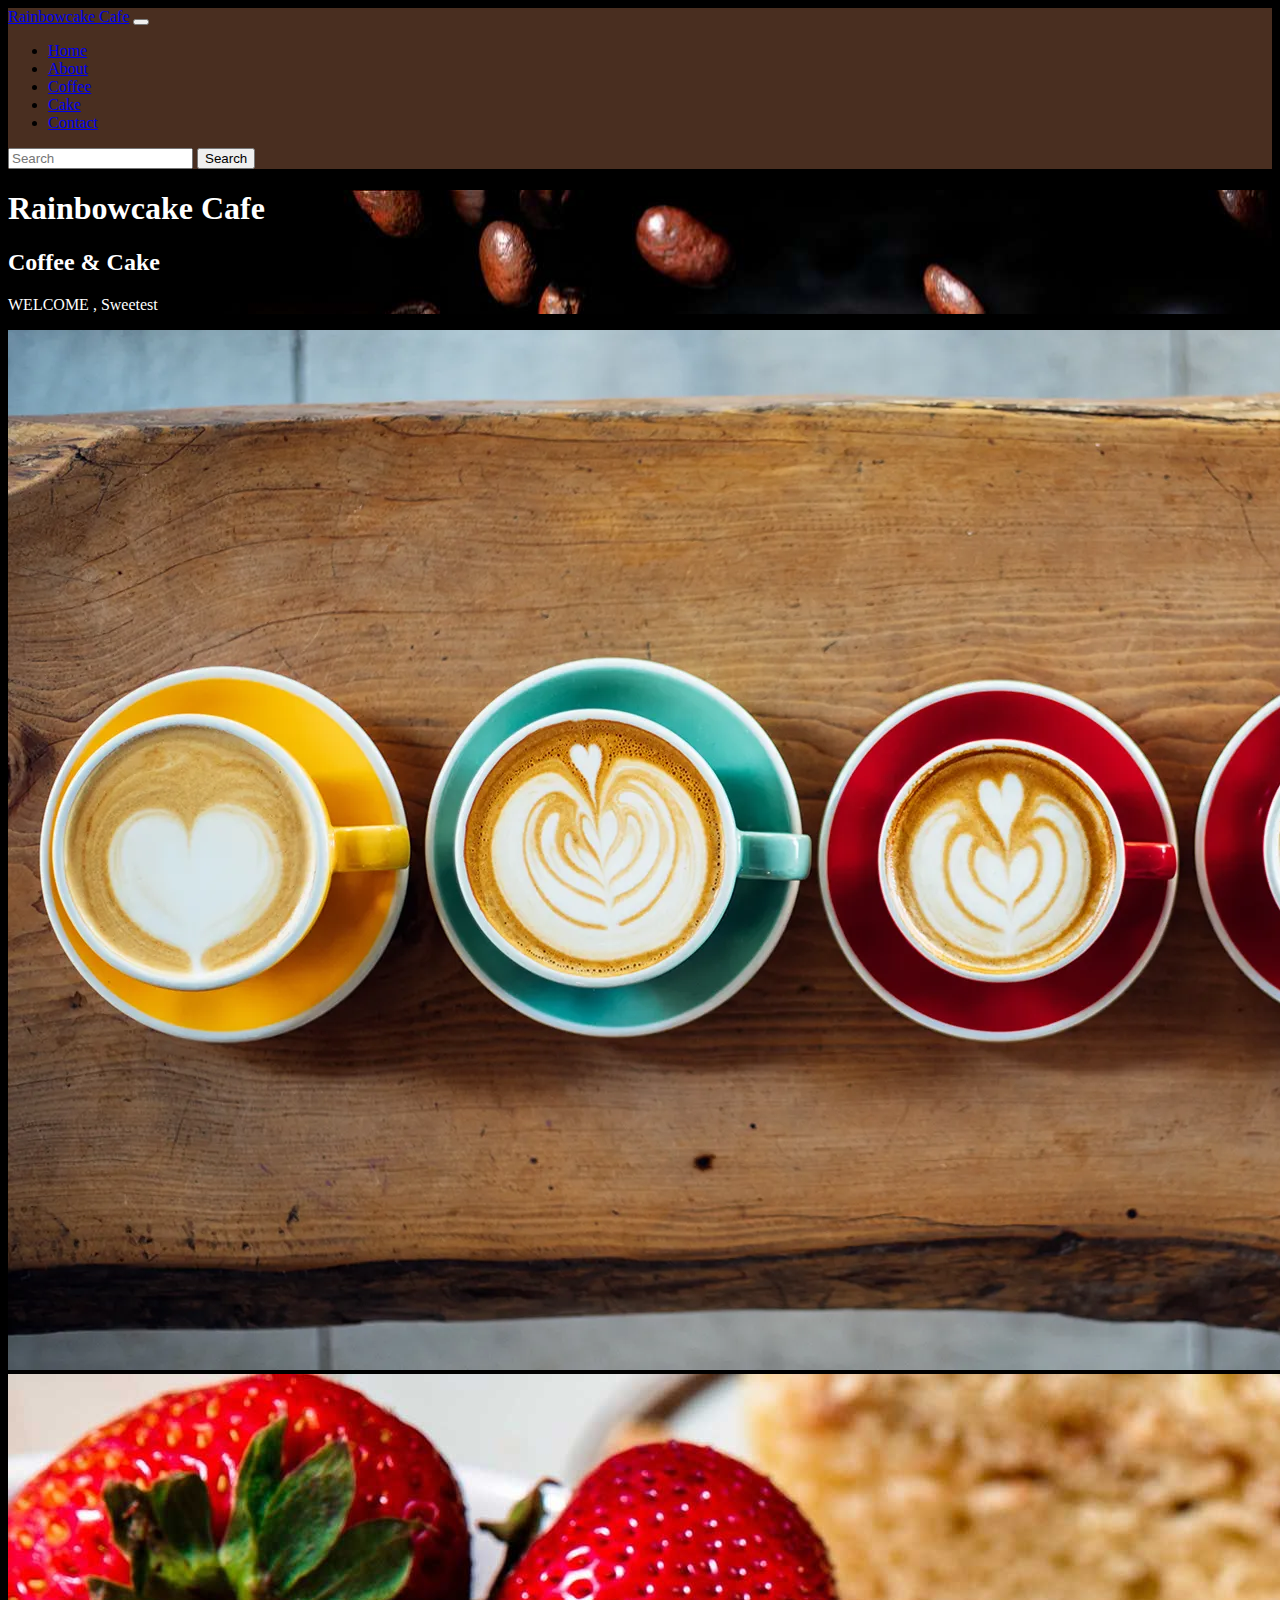
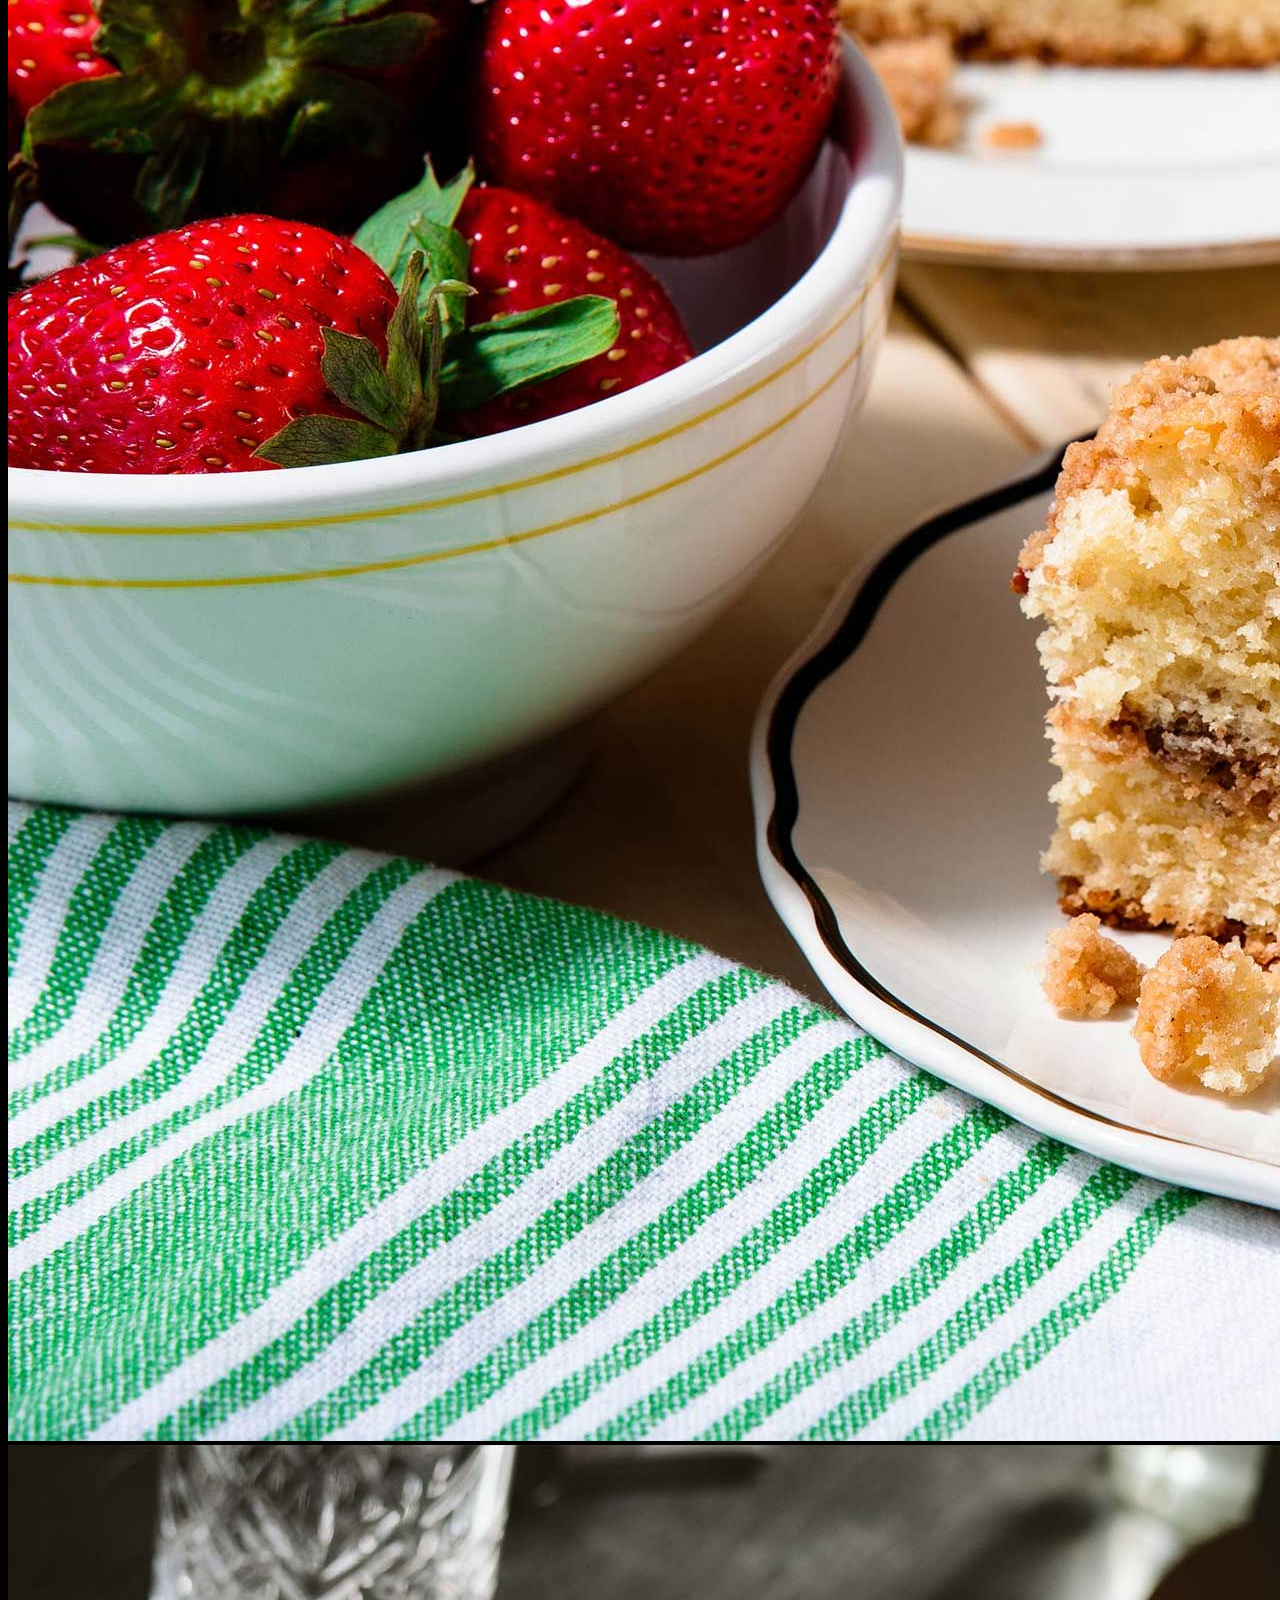
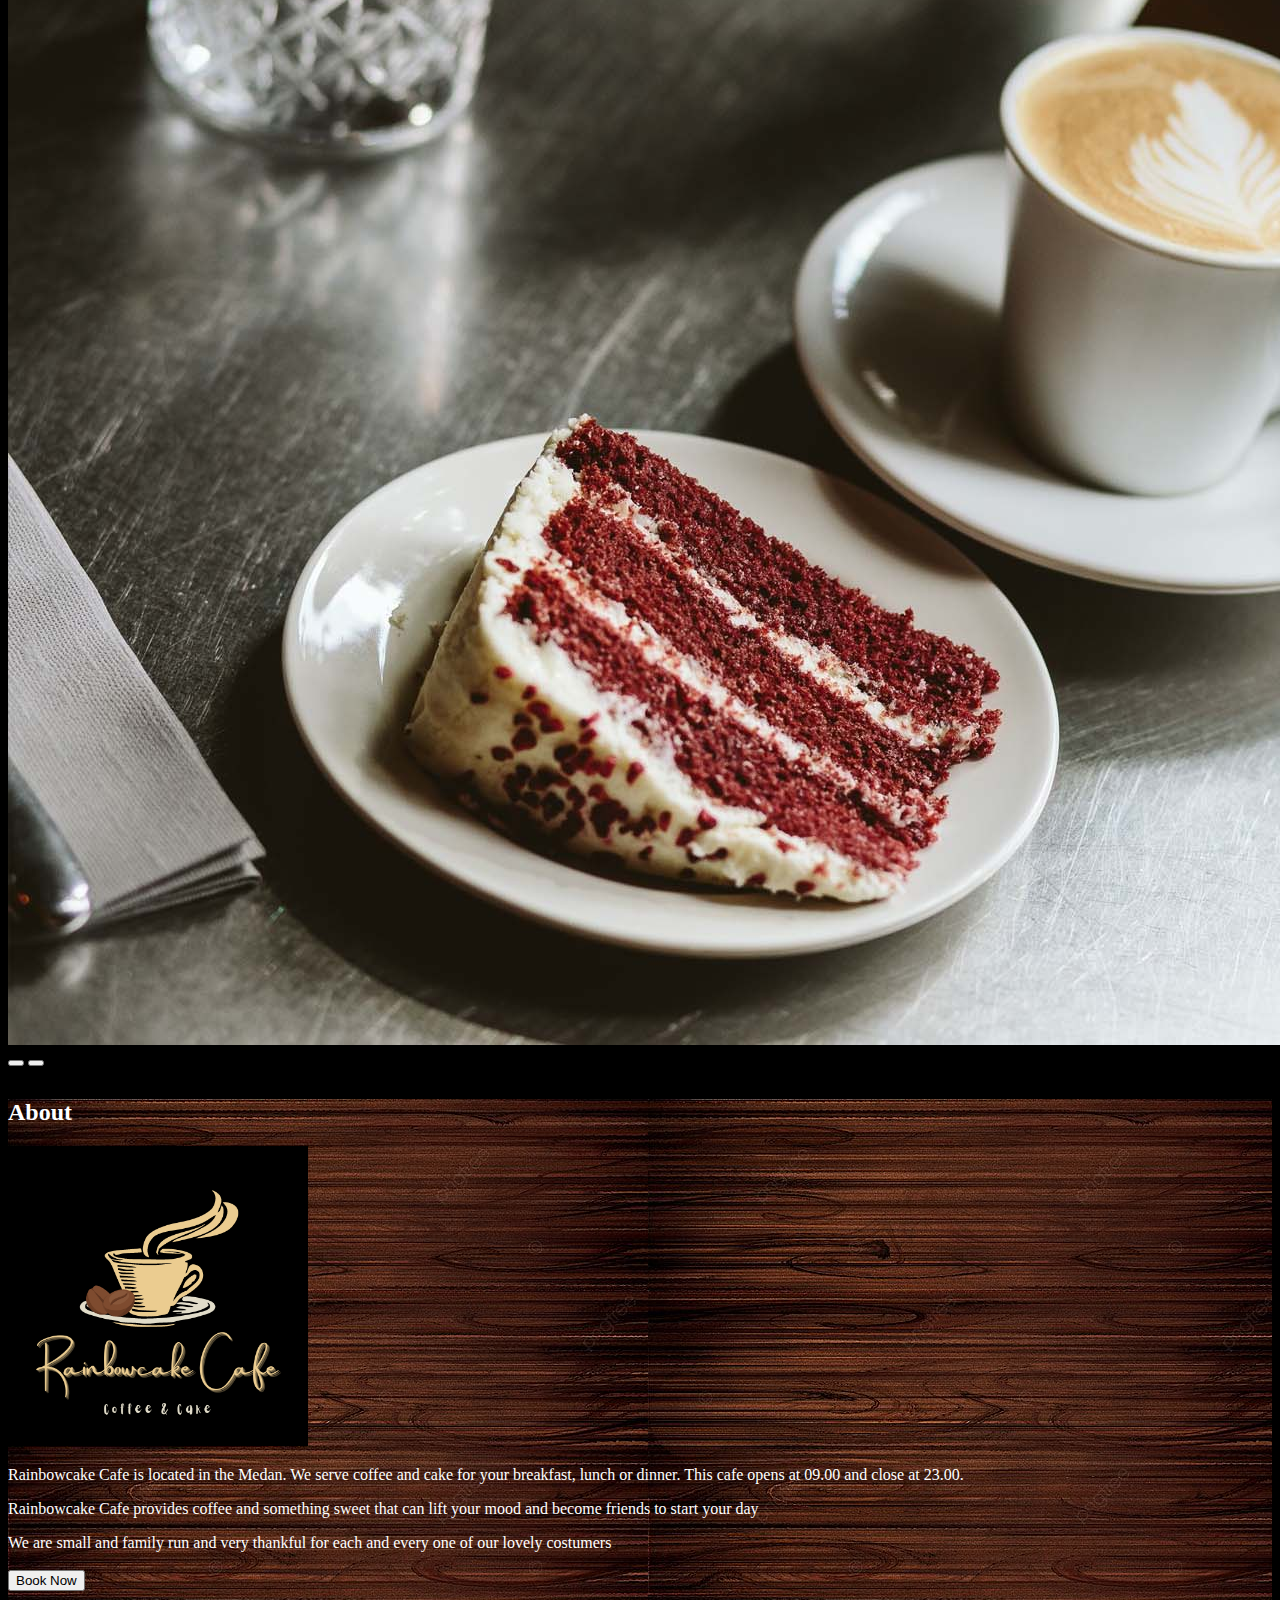
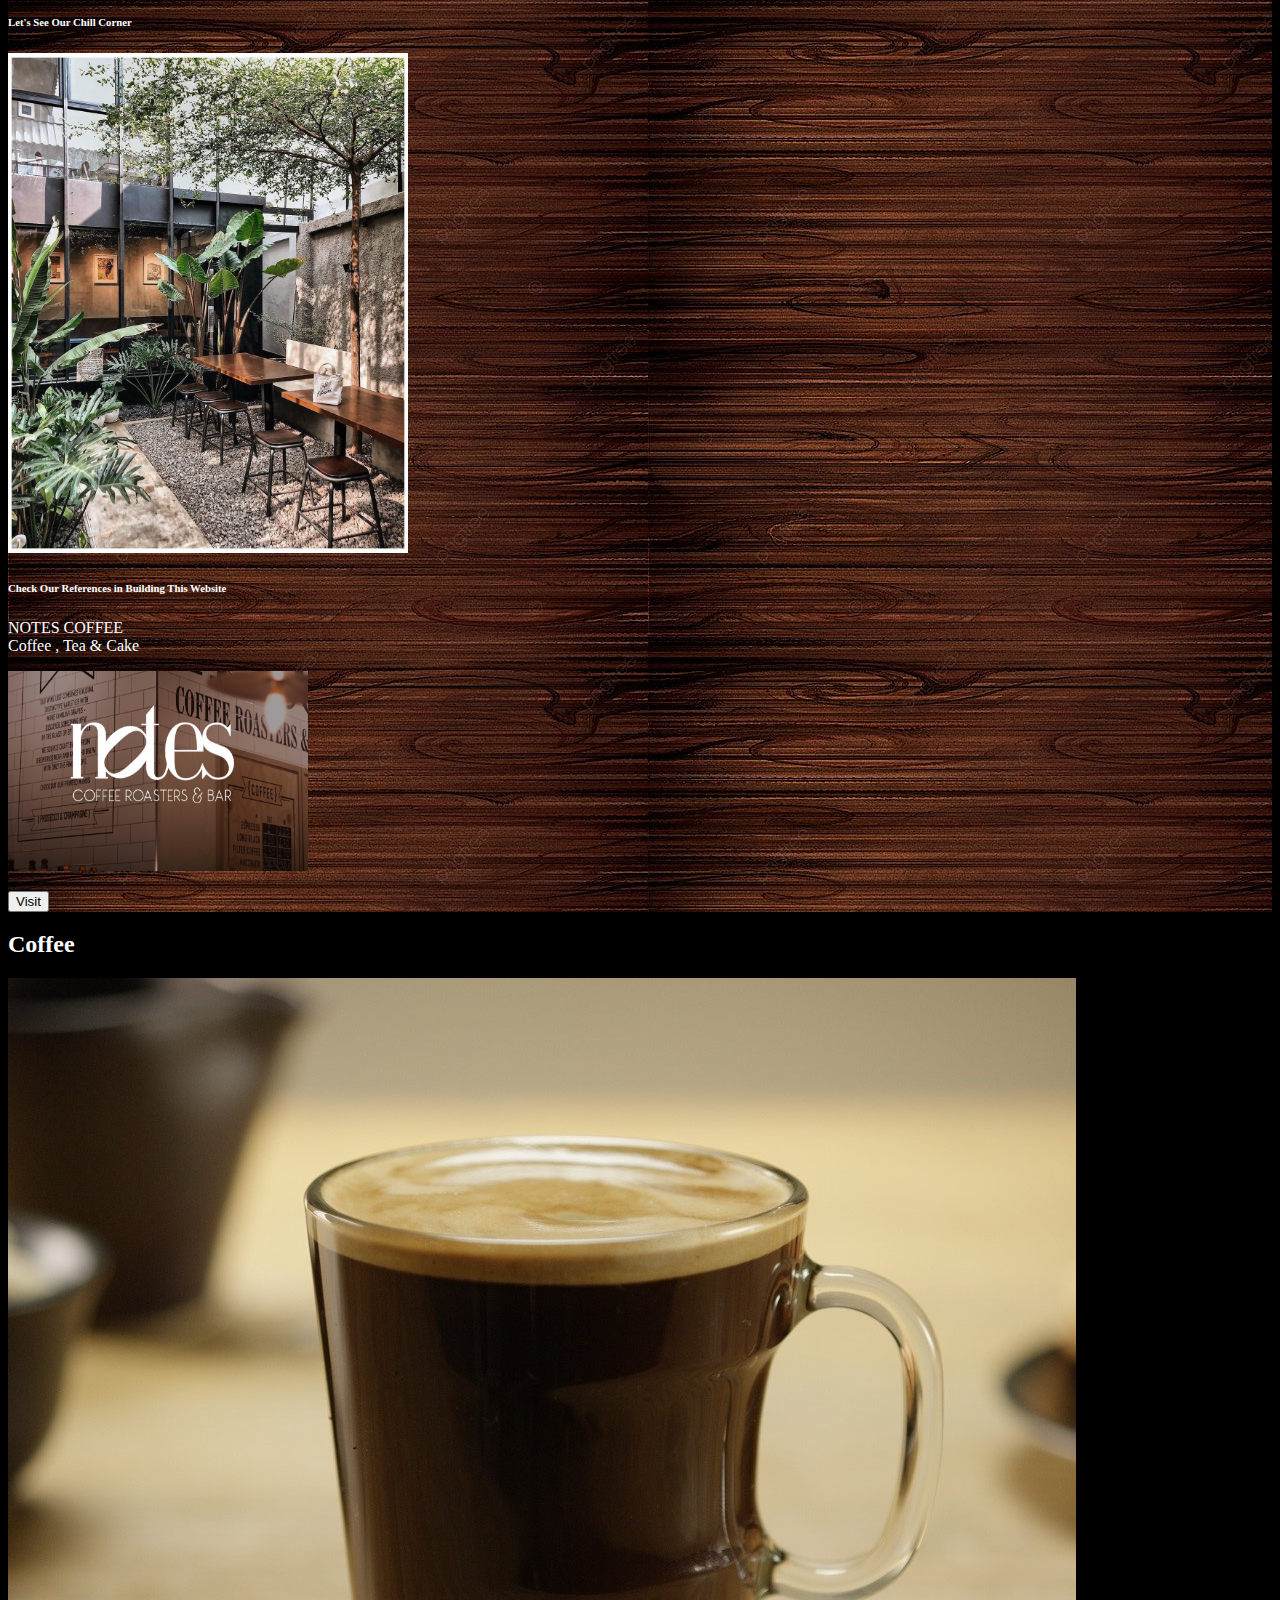
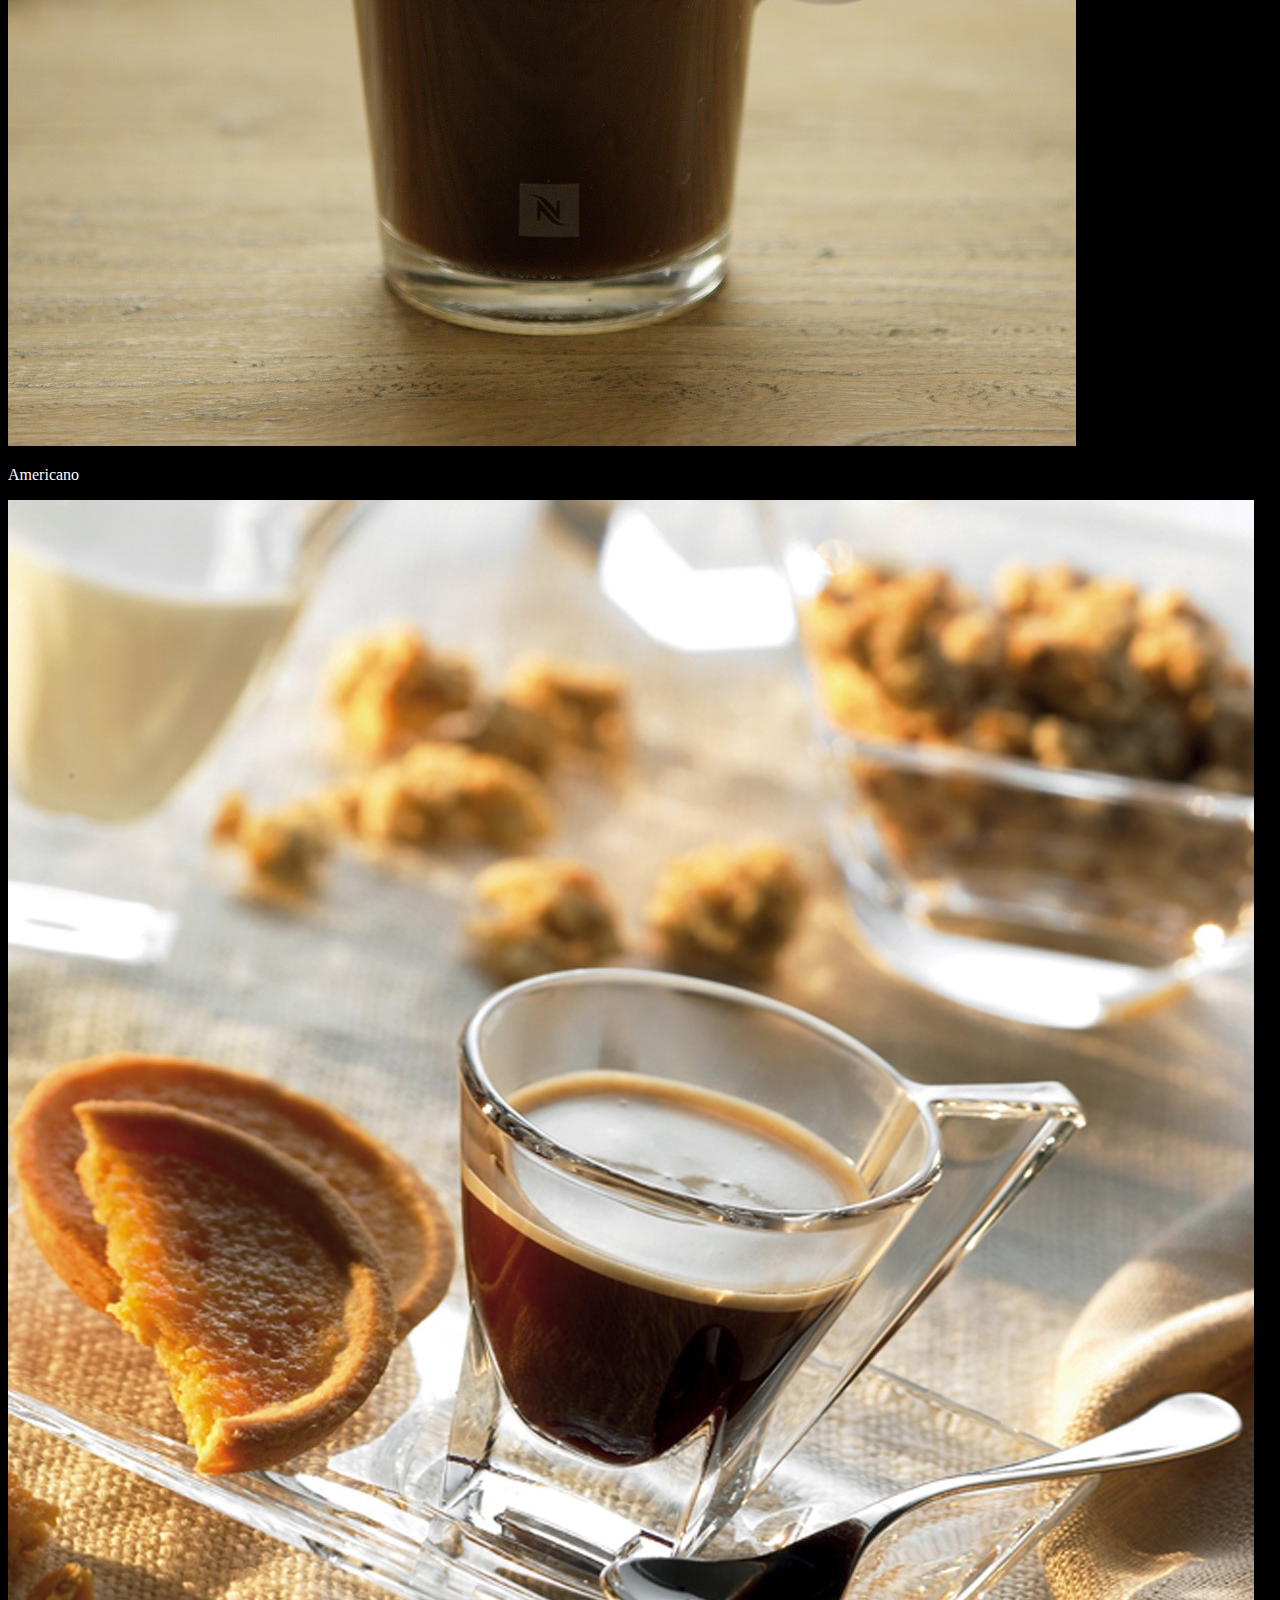
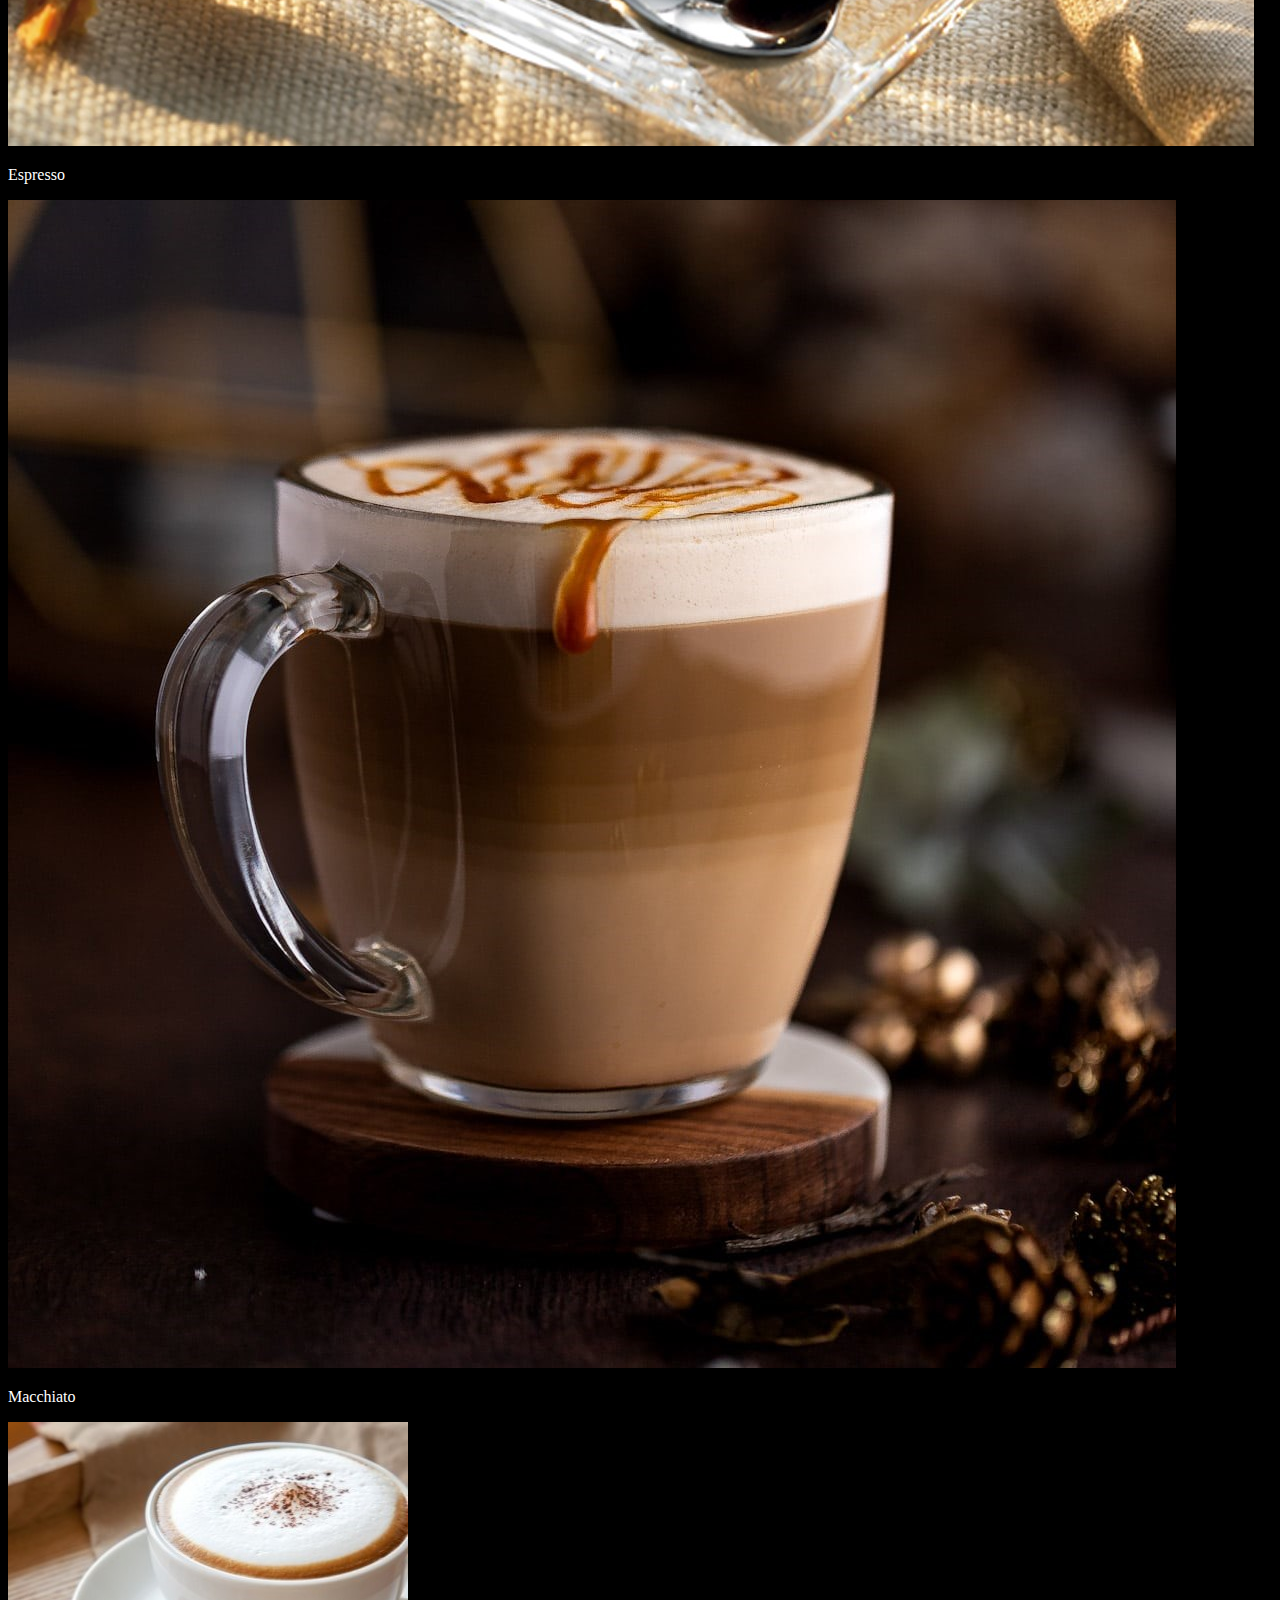
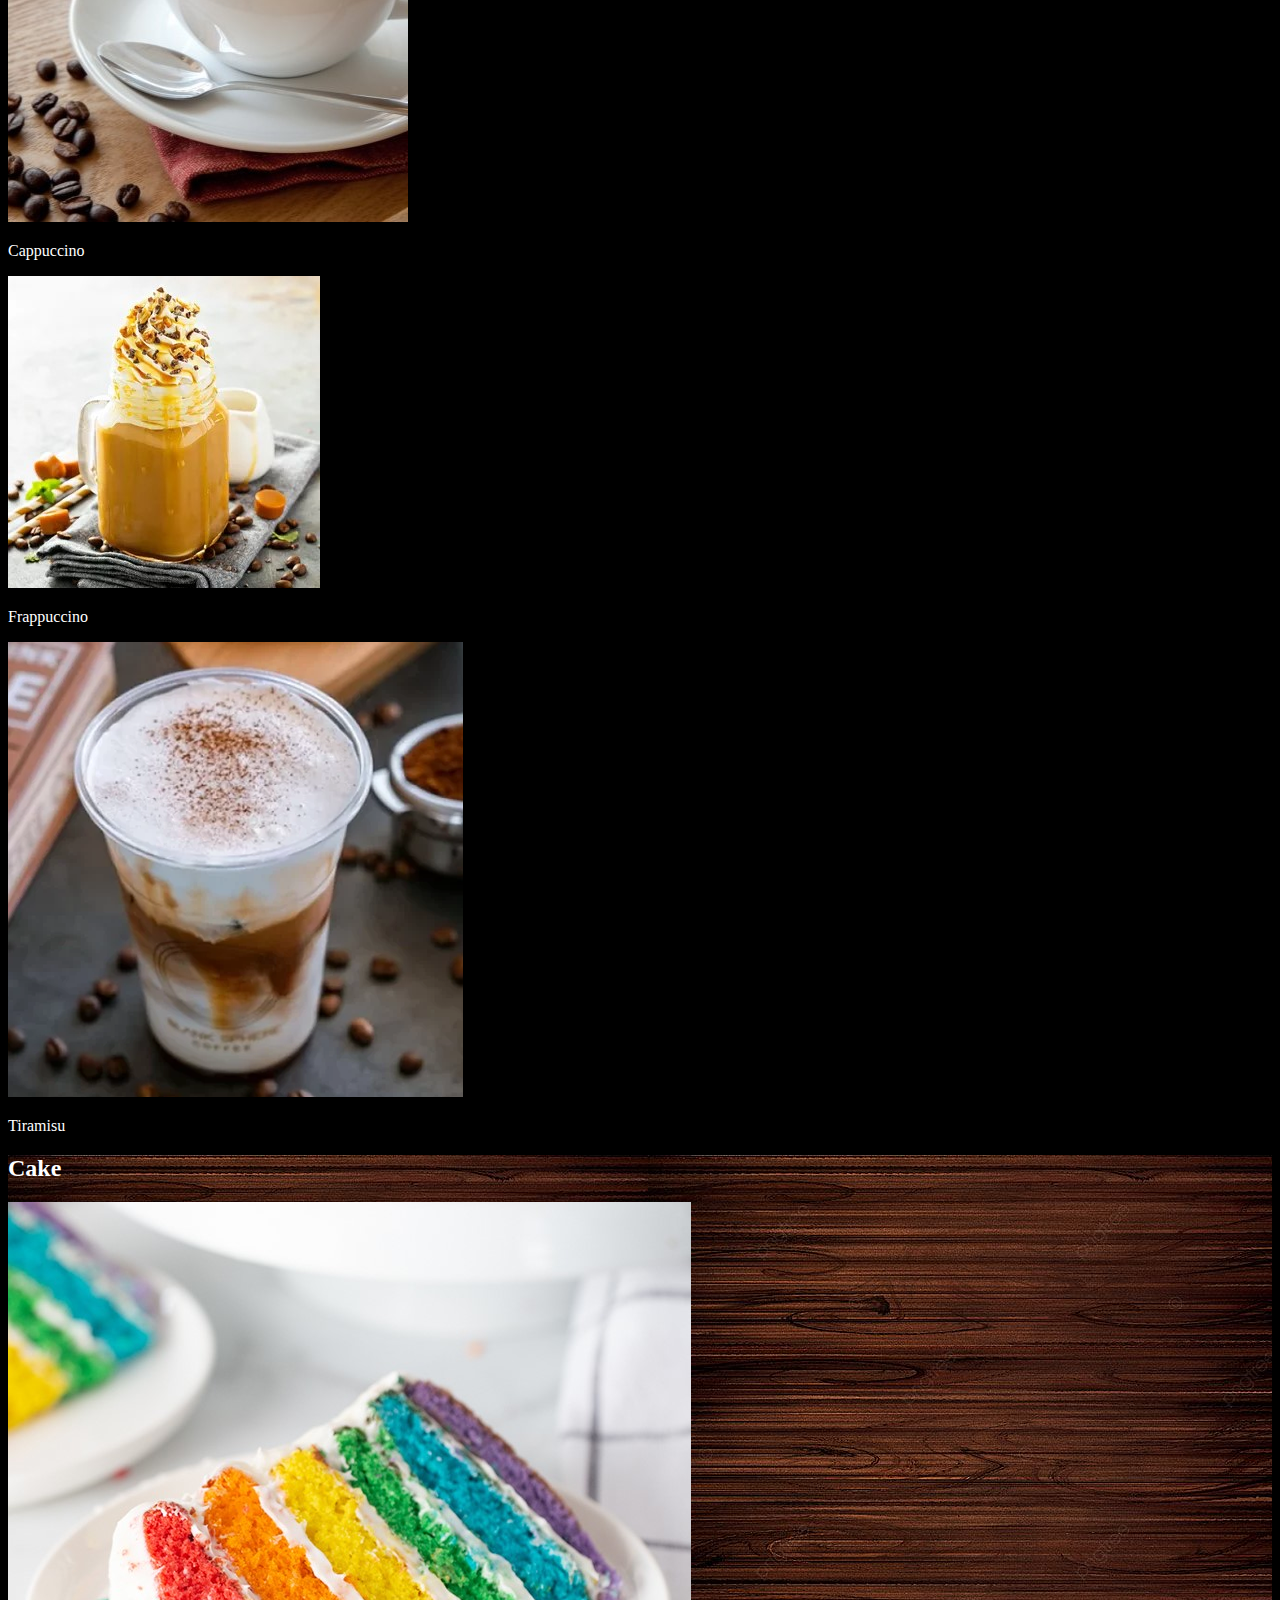
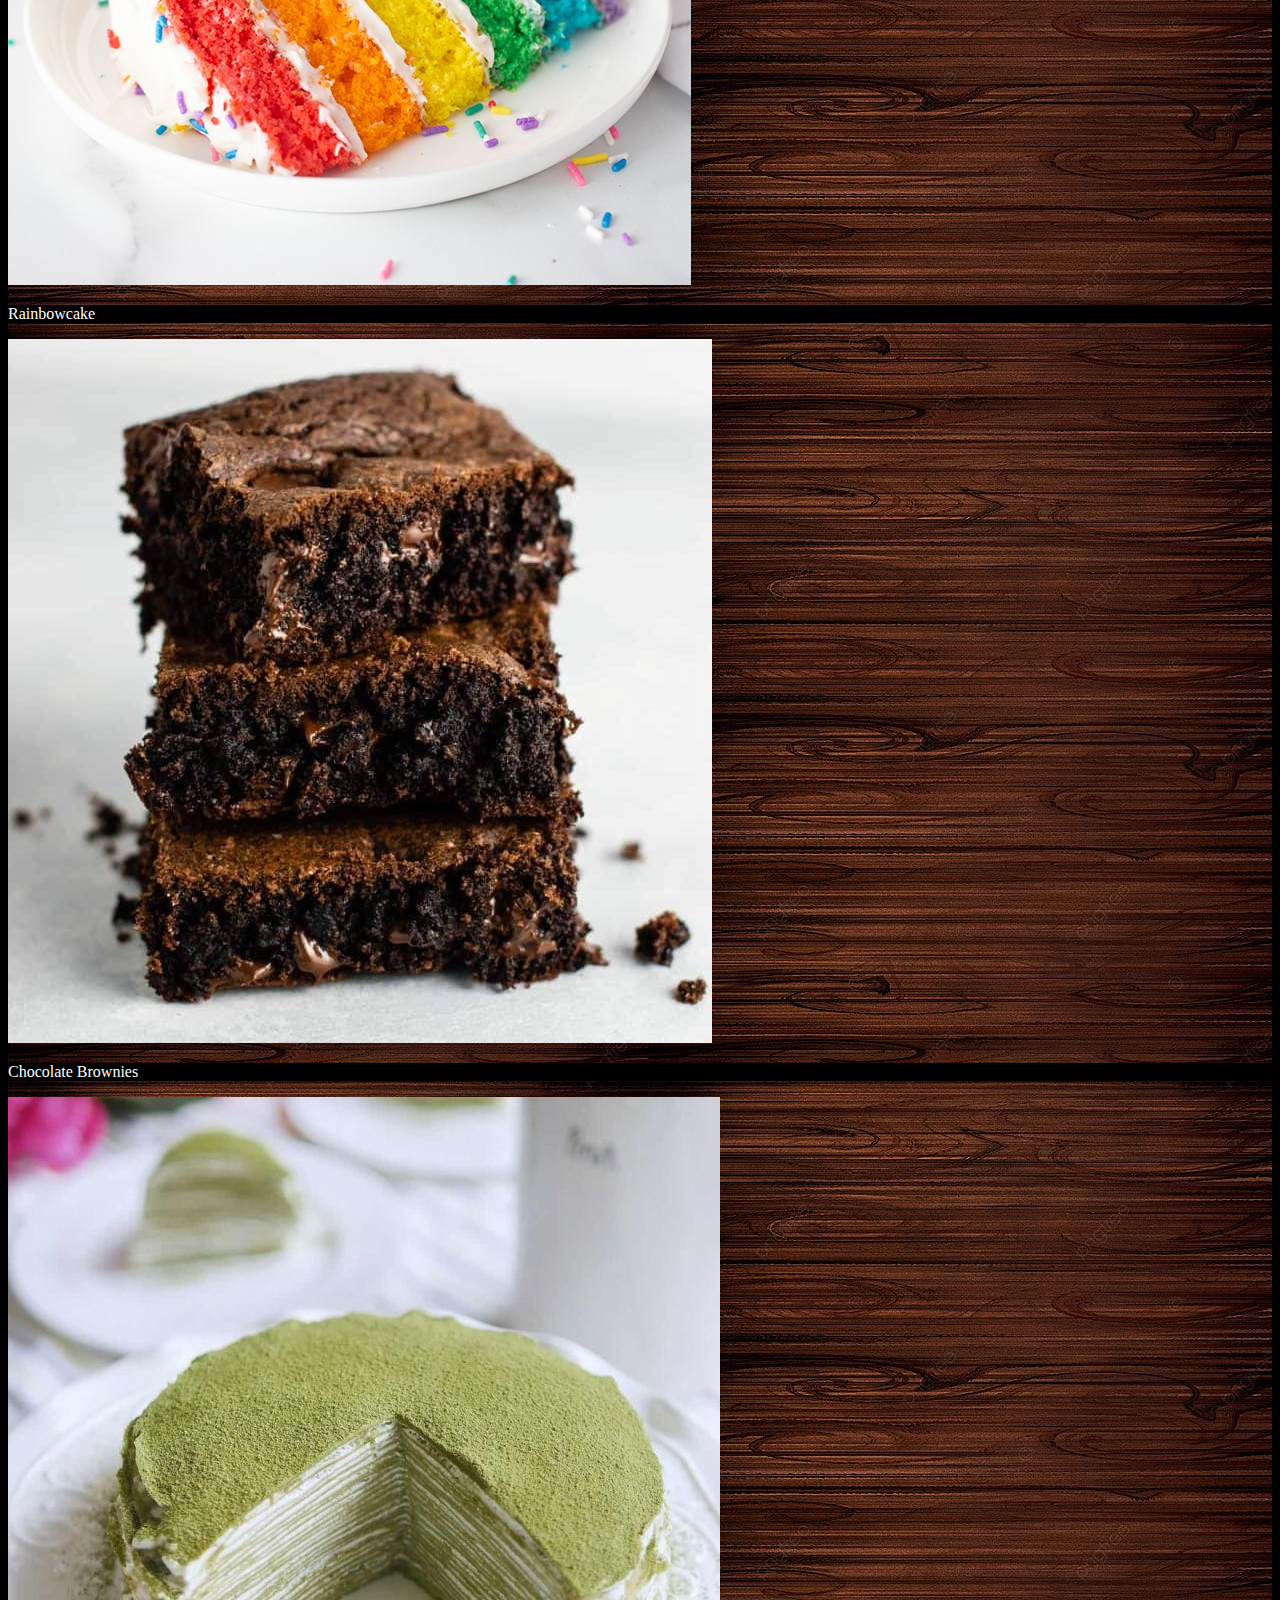
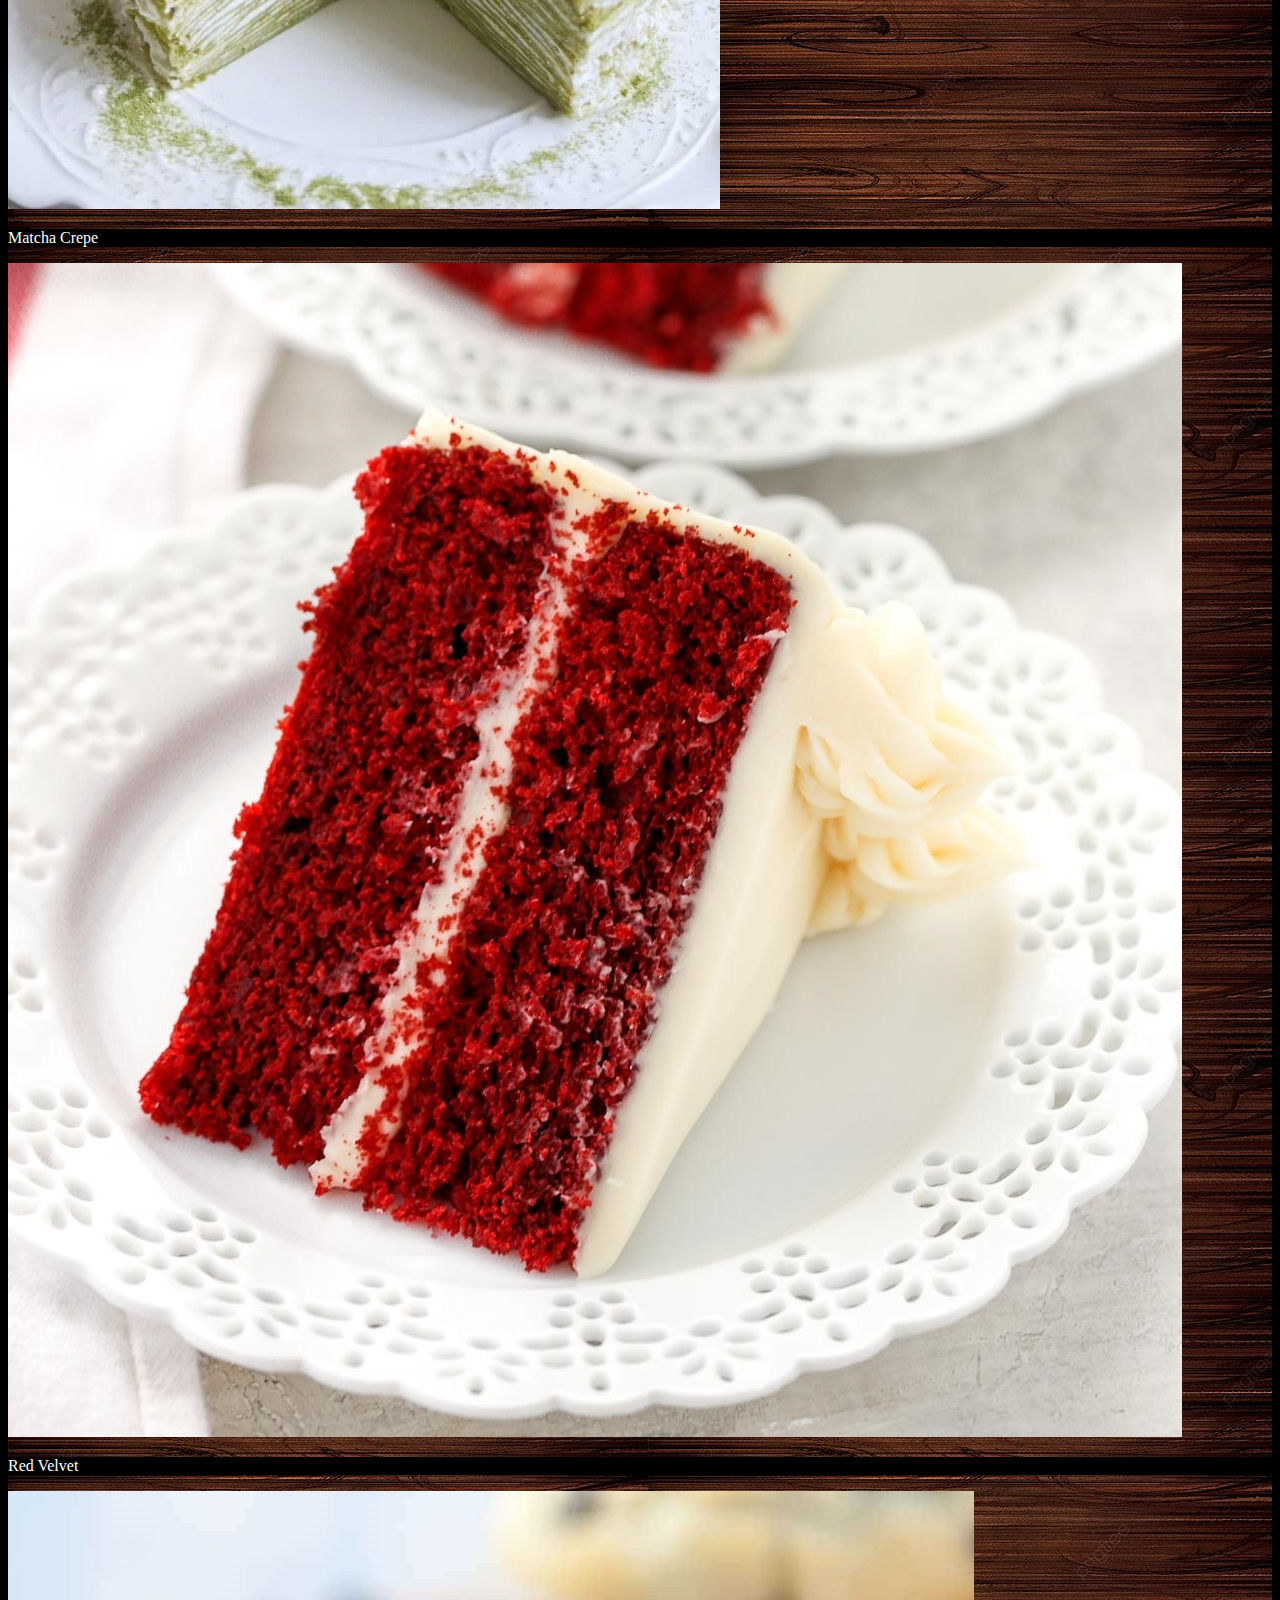
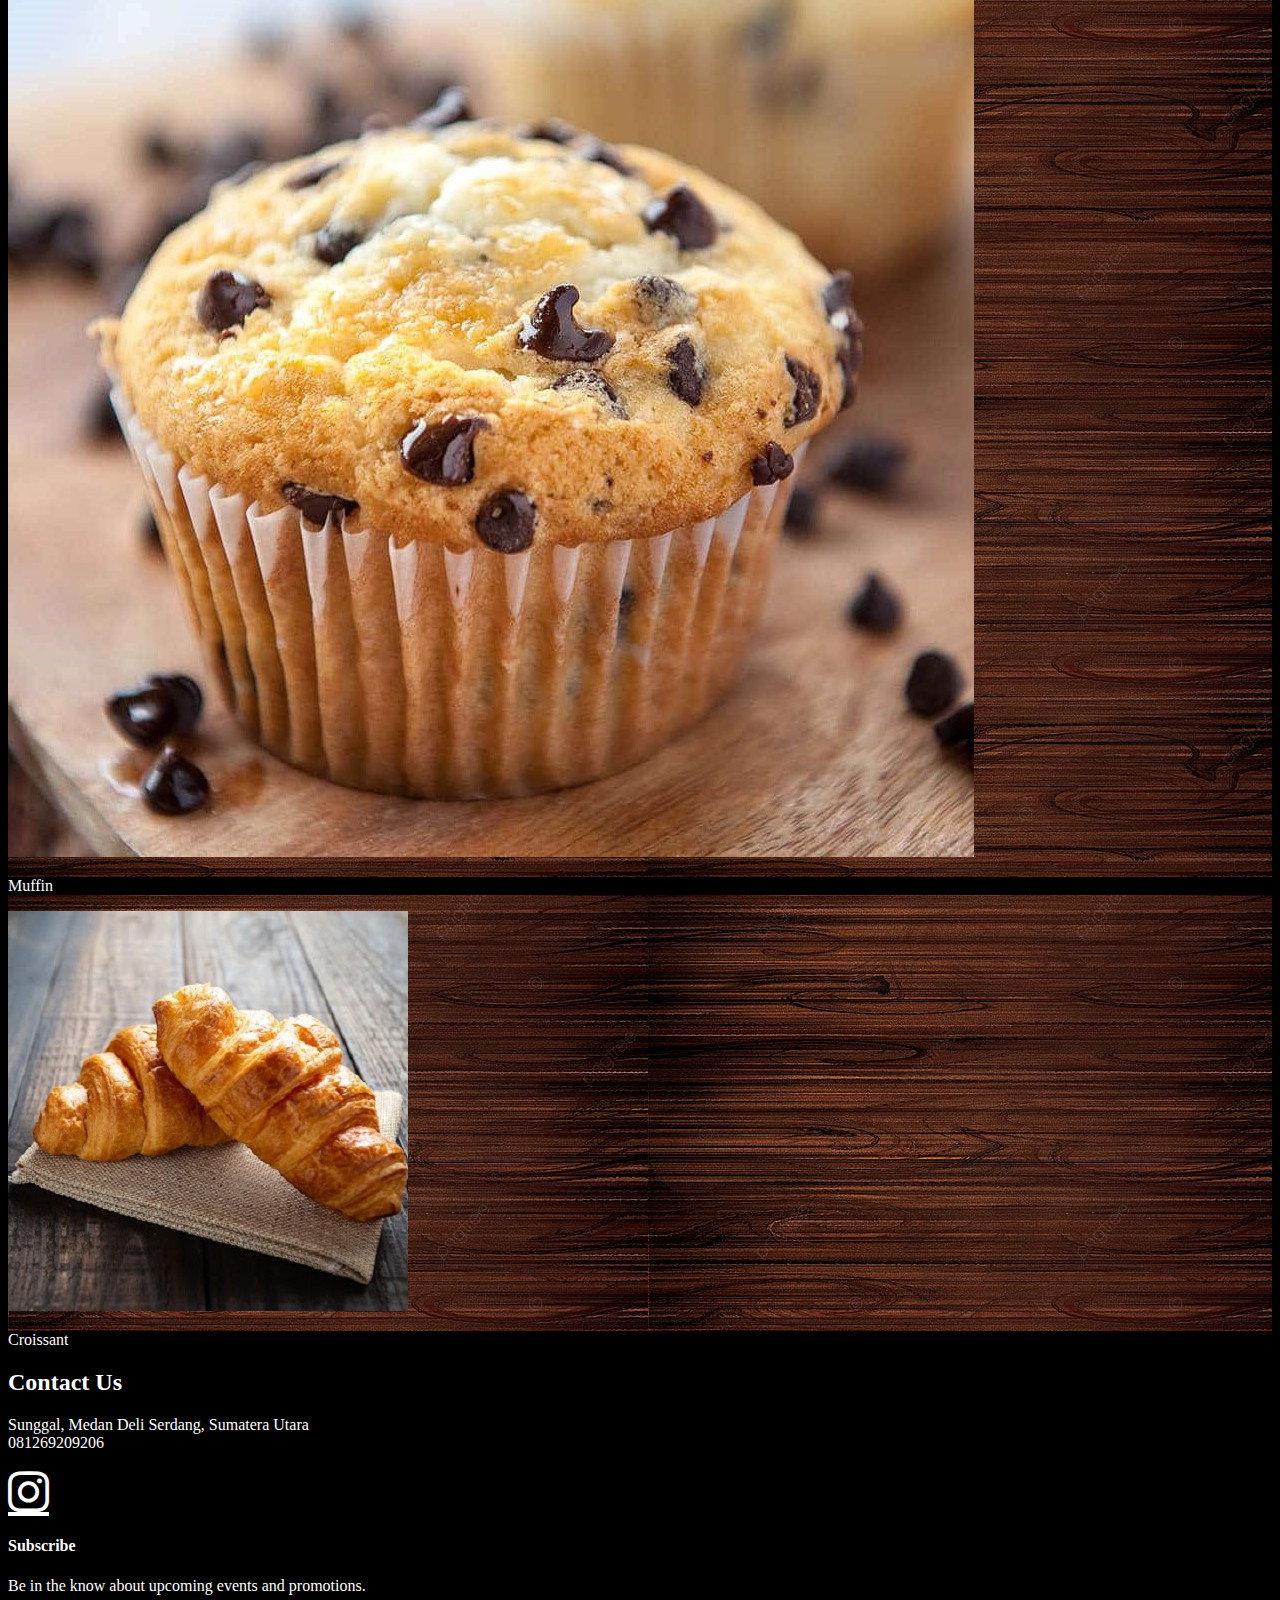
<file: PW3_UTS_211401018/index.html>
<!doctype html>
<html lang="en">
  <head>
    <!-- Required meta tags -->
    <meta charset="utf-8">
    <meta name="viewport" content="width=device-width, initial-scale=1, shrink-to-fit=no">

    <!-- Bootstrap CSS -->
    <link rel="stylesheet" href="https://cdn.jsdelivr.net/npm/bootstrap@4.6.2/dist/css/bootstrap.min.css" integrity="sha384-xOolHFLEh07PJGoPkLv1IbcEPTNtaed2xpHsD9ESMhqIYd0nLMwNLD69Npy4HI+N" crossorigin="anonymous">

    <!-- Link CSS -->
    <link rel="stylesheet" href="style.css">

    <!-- Link Font Awesome -->
    <link rel="stylesheet" href="https://cdnjs.cloudflare.com/ajax/libs/font-awesome/4.7.0/css/font-awesome.min.css">

    <!-- Judul website -->
    <title>rainbowcakecafe</title>
  </head>

  <body id="home">
    <!-- Navbar (navigation menu) -->
    <nav class="navbar navbar-expand-lg navbar-dark fixed-top">
      <a class="navbar-brand" href="#">Rainbowcake Cafe</a>
      <button class="navbar-toggler" type="button" data-toggle="collapse" data-target="#navbarSupportedContent" aria-controls="navbarSupportedContent" aria-expanded="false" aria-label="Toggle navigation">
        <span class="navbar-toggler-icon"></span>
      </button>
    
      <div class="collapse navbar-collapse" id="navbarSupportedContent">
        <ul class="navbar-nav mr-auto">
          <li class="nav-item active">
            <a class="nav-link" href="#home">Home <span class="sr-only">(current)</span></a>
          </li>
          <li class="nav-item">
            <a class="nav-link" href="#about">About</a>
          </li>
          <li class="nav-item">
            <a class="nav-link" href="#coffee">Coffee</a>
          </li>
          <li class="nav-item">
            <a class="nav-link" href="#cake">Cake</a>
          </li>
          <li class="nav-item">
            <a class="nav-link" href="#contact">Contact</a>
          </li>
        </ul>
        <form class="form-inline my-2 my-lg-0">
          <input class="form-control mr-sm-2" type="search" placeholder="Search" aria-label="Search">
          <button class="btn btn-outline-light my-2 my-sm-0" type="submit">Search</button>
        </form>
      </div>
    </nav>

    <!-- Jumbotron -->
    <section class="jumbotron text-center mt-5">
      <h1 style="color: white;" class="font-weight-bold">Rainbowcake Cafe</h1>
      <h2 style="color: white;">Coffee & Cake</h2>
      <p style="color: white;">WELCOME , Sweetest</p>
    </section>

    <!-- Carousel (slide gambar) -->
    <section id="slide">
      <div class="container">
        <div id="carouselExampleControls" class="carousel slide" data-ride="carousel">
        <div class="carousel-inner">
          <div class="carousel-item active">
            <img src="gambar/coffee4.webp" class="d-block img-fluid" alt="...">
          </div>
          <div class="carousel-item">
            <img src="gambar/cake1.jpg" class="d-block img-fluid" alt="...">
          </div>
          <div class="carousel-item">
            <img src="gambar/cake2.jpg" class="d-block img-fluid" alt="...">
          </div>
        </div>
      <button class="carousel-control-prev" type="button" data-target="#carouselExampleControls" data-slide="prev">
          <span class="carousel-control-prev-icon" aria-hidden="true"></span>
          <span class="sr-only">Previous</span>
        </button>
        <button class="carousel-control-next" type="button" data-target="#carouselExampleControls" data-slide="next">
          <span class="carousel-control-next-icon" aria-hidden="true"></span>
          <span class="sr-only">Next</span>
        </button>
      </div>
      </div>
    </section>

    <!-- Section About -->
    <section id="about">
      <div class="container">
          <div class="row text-center">
              <div class="col mt-3 mb-3">
                  <h2 style="color: white;">About</h2>
              </div>
          </div>
          <div class="row text-center mb-5">
            <div class="col mb-3">
              <img src="gambar/Brown Minimalist Logo Coffee.png" width="300" height="300" alt="">
            </div>
            <div class="col mt-4">
              <p class="text-justify" style="color: white;">Rainbowcake Cafe is located in the Medan. We serve coffee and cake for your breakfast, lunch or dinner. This cafe opens at 09.00 and close at 23.00. </p>
              <p class="text-justify" style="color: white;">Rainbowcake Cafe provides coffee and something sweet that can lift your mood and become friends to start your day</p>
              <p class="text-justify" style="color: white;">We are small and family run and very thankful for each and every one of our lovely costumers <br> <br> <a href="booking.html"> <button type="button" class="btn btn-outline-light">Book Now</button></a></p>
            </div>
          </div>
          <div class="row text-center">
            <div class="col mt-5">
              <h6 style="color: white;">Let's See Our Chill Corner</h6>
              <p class="mt-3"><img src="gambar/cafepict1.jpg" width="400" height="500" alt="" class="mb-5"></p>
            </div>
           <div class="col text-center mt-5">
              <h6 style="color: white;">Check Our References in Building This Website</h6>
              <p class="mt-5" style="color: white;">NOTES COFFEE <br> Coffee , Tea & Cake</p>
              <p class="mt-4"><img src="gambar/notes coffee.png" width="300" height="200" alt=""></p>
              <a href="https://notescoffee.com/"> <button type="button" class="btn btn-outline-light mt-4">Visit</button></a>
            </div>
          </div>
      </div>
    </section>

    <!-- Section Coffee -->
    <section id="coffee">
      <div class="container">
          <div class="row text-center">
              <div class="col mt-4">
                  <h2 style="color: white;">Coffee</h2>
              </div>
          </div>
          <div class="row justify-content-center mt-3">
            <div class="col-4">
              <div class="card">
                <img src="gambar/americano.jpg" class="card-img-top" alt="...">
                <div class="card-body" style="background-color: black;">
                  <p class="card-text" style="color: white;">Americano</p>
                </div>
              </div>
            </div>
            <div class="col-4">
              <div class="card">
                <img src="gambar/espresso.jpg" class="card-img-top" alt="...">
                <div class="card-body" style="background-color: black;">
                  <p class="card-text" style="color: white;">Espresso</p>
                </div>
              </div>
            </div>
            <div class="col-4">
              <div class="card">
                <img src="gambar/macchiato.jpg" class="card-img-top" alt="...">
                <div class="card-body" style="background-color: black;">
                  <p class="card-text" style="color: white;">Macchiato</p>
                </div>
              </div>
            </div>
          </div>
          <div class="row justify-content-center mt-3">
            <div class="col-4">
              <div class="card mb-5">
                <img src="gambar/cappucino.jpg" class="card-img-top" alt="...">
                <div class="card-body" style="background-color: black;">
                  <p class="card-text" style="color: white;">Cappuccino</p>
                </div>
              </div>
            </div>
            <div class="col-4">
              <div class="card">
                <img src="gambar/frappuccino.jpe" class="card-img-top" alt="...">
                <div class="card-body" style="background-color: black;">
                  <p class="card-text" style="color: white;">Frappuccino</p>
                </div>
              </div>
            </div>
            <div class="col-4">
              <div class="card">
                <img src="gambar/tiramisu.png" class="card-img-top" alt="...">
                <div class="card-body" style="background-color: black;">
                  <p class="card-text" style="color: white;">Tiramisu</p>
                </div>
              </div>
            </div>
          </div>
      </div>
    </section>

    <!-- Section Cake -->
    <section id="cake">
      <div class="container">
        <div class="row text-center">
            <div class="col mt-4">
                <h2 style="color: white;">Cake</h2>
            </div>
        </div>
        <div class="row justify-content-center mt-3">
          <div class="col-4">
            <div class="card">
              <img src="gambar/rainbowcake.jpg" class="card-img-top" alt="...">
              <div class="card-body" style="background-color: black;">
                <p class="card-text" style="color: white;">Rainbowcake</p>
              </div>
            </div>
          </div>
          <div class="col-4">
            <div class="card">
              <img src="gambar/brownies.jpg" class="card-img-top" alt="...">
              <div class="card-body" style="background-color: black;">
                <p class="card-text" style="color: white;">Chocolate Brownies</p>
              </div>
            </div>
          </div>
          <div class="col-4">
            <div class="card">
              <img src="gambar/matcha crepe.jpg" class="card-img-top" alt="...">
              <div class="card-body" style="background-color: black;">
                <p class="card-text" style="color: white;">Matcha Crepe</p>
              </div>
            </div>
          </div>
        </div>
        <div class="row justify-content-center mt-3">
          <div class="col-4">
            <div class="card mb-5">
              <img src="gambar/redvelvet.jpg" class="card-img-top" alt="...">
              <div class="card-body" style="background-color: black;">
                <p class="card-text" style="color: white;">Red Velvet</p>
              </div>
            </div>
          </div>
          <div class="col-4">
            <div class="card">
              <img src="gambar/muffin.jpg" class="card-img-top" alt="...">
              <div class="card-body" style="background-color: black;">
                <p class="card-text" style="color: white;">Muffin</p>
              </div>
            </div>
          </div>
          <div class="col-4">
            <div class="card">
              <img src="gambar/croissant.jpg" class="card-img-top" alt="...">
              <div class="card-body" style="background-color: black;">
                <p class="card-text" style="color: white;">Croissant</p>
              </div>
            </div>
          </div>
        </div>
      </div>
    </section>

    <!-- Section Contact -->
    <section id="contact">
      <div class="container">
        <div class="row text-center">
          <div class="col mt-4">
            <h2>Contact Us</h2>
          </div>
        </div>
        <div class="text-center"> 
        <p class="mt-4">Sunggal, Medan Deli Serdang, Sumatera Utara <br> 081269209206</p>
        <a href="https://instagram.com/31rainbowcake?igshid=YmMyMTA2M2Y=" class="fa fa-instagram" style="font-size:48px;color:white"></a>
        <h4 class="mt-3">Subscribe</h4> <p>Be in the know about upcoming events and promotions.</p>
        </div>
        <div class="row justify-content-center">
          <div class="col-md-6 mt-3 mb-4">
            <form>
              <div class="form-group">
                <label for="name">Your Name</label>
                <input type="text" class="form-control" id="name" aria-describedby="name">
              </div>
              <div class="form-group">
                <label for="email">Email</label>
                <input type="email" class="form-control" id="email" aria-describedby="email">
              </div>
              <button type="submit" class="btn btn-outline-light">Subscribe</button>
            </form>
          </div>
        </div>
      </div>
    </section>

    <!-- Footer -->
    <footer style="background-color: rgb(73, 46, 32)" class="text-center pb-2 pt-3">
      <p style="color: white;">Rainbowcake Cafe | Website by <a href="https://www.instagram.com/raaniwidya/" class="text-light font-weight-bold">Rani Widya</a></p>
    </footer>
    

    <!-- Optional JavaScript; choose one of the two! -->

    <!-- Option 1: jQuery and Bootstrap Bundle (includes Popper) -->
    <script src="https://cdn.jsdelivr.net/npm/jquery@3.5.1/dist/jquery.slim.min.js" integrity="sha384-DfXdz2htPH0lsSSs5nCTpuj/zy4C+OGpamoFVy38MVBnE+IbbVYUew+OrCXaRkfj" crossorigin="anonymous"></script>
    <script src="https://cdn.jsdelivr.net/npm/bootstrap@4.6.2/dist/js/bootstrap.bundle.min.js" integrity="sha384-Fy6S3B9q64WdZWQUiU+q4/2Lc9npb8tCaSX9FK7E8HnRr0Jz8D6OP9dO5Vg3Q9ct" crossorigin="anonymous"></script>

  </body>
</html>
</file>
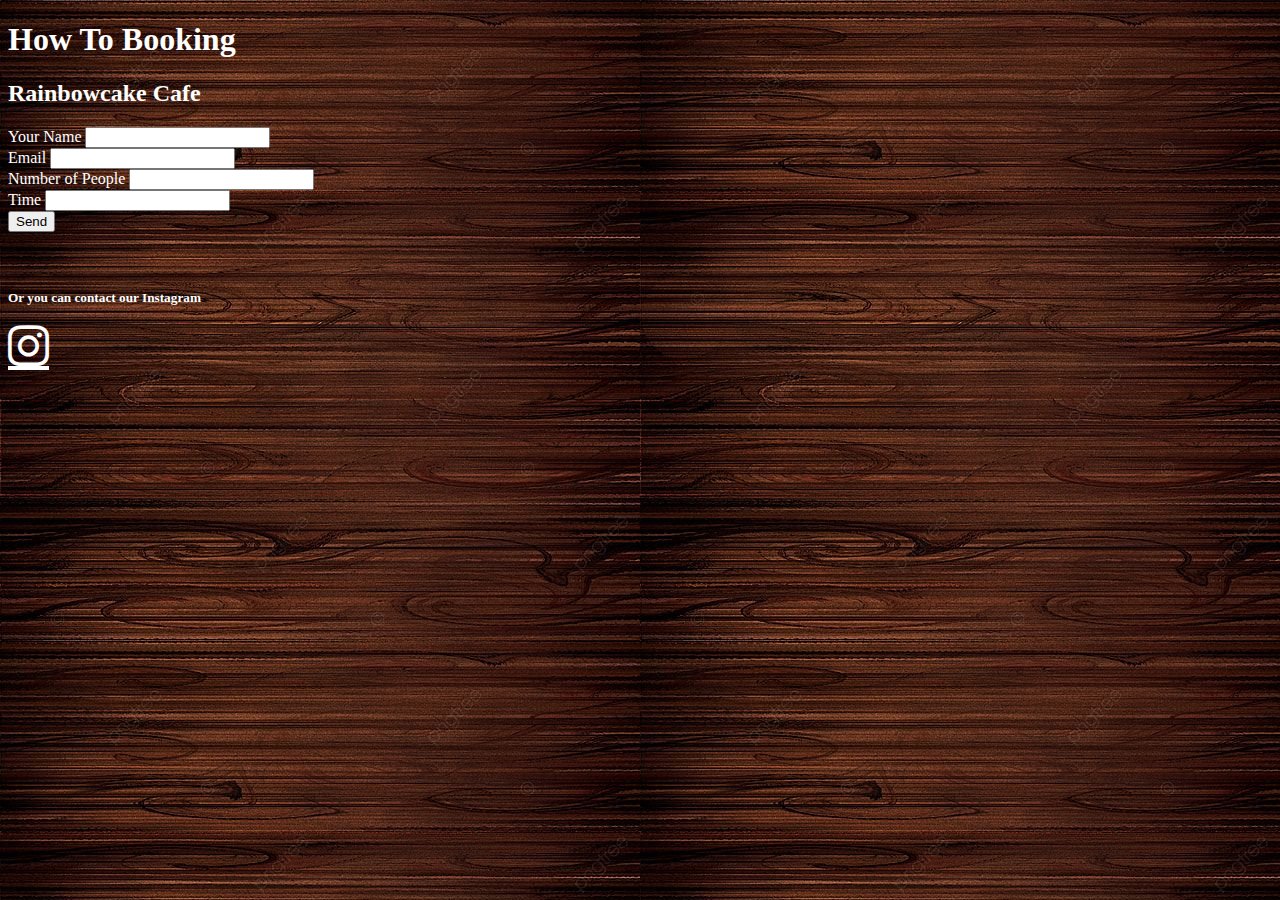
<file: PW3_UTS_211401018/booking.html>
<!doctype html>
<html lang="en">
  <head>
    <!-- Required meta tags -->
    <meta charset="utf-8">
    <meta name="viewport" content="width=device-width, initial-scale=1, shrink-to-fit=no">

    <!-- Bootstrap CSS -->
    <link rel="stylesheet" href="https://cdn.jsdelivr.net/npm/bootstrap@4.6.2/dist/css/bootstrap.min.css" integrity="sha384-xOolHFLEh07PJGoPkLv1IbcEPTNtaed2xpHsD9ESMhqIYd0nLMwNLD69Npy4HI+N" crossorigin="anonymous">

    <!-- Link CSS -->
    <link rel="stylesheet" href="style.css">

    <!-- Link Font Awesome -->
    <link rel="stylesheet" href="https://cdnjs.cloudflare.com/ajax/libs/font-awesome/4.7.0/css/font-awesome.min.css">

    <!-- Judul website -->
    <title>rainbowcakecafe</title>
  </head>

  <body id="booking">

    <div class="container">
      <div class="row text-center">
        <div class="col mt-4">
          <h1 style="color: white;">How To Booking</h1>
          <h2 style="color: white;">Rainbowcake Cafe</h2>
        </div>
      </div>
      <div class="row justify-content-center">
        <div class="col-md-6 mt-3 mb-4">
          <form>
            <div class="form-group">
              <label for="name" style="color: white;">Your Name</label>
              <input type="text" class="form-control" id="name" aria-describedby="name">
            </div>
            <div class="form-group">
              <label for="email" style="color: white;">Email</label>
              <input type="email" class="form-control" id="email" aria-describedby="email">
            </div>
            <div class="form-group">
                <label for="name" style="color: white;">Number of People</label>
                <input type="text" class="form-control" id="name" aria-describedby="people">
            </div>
            <div class="form-group">
                <label for="name" style="color: white;">Time</label>
                <input type="text" class="form-control" id="name" aria-describedby="time">
            </div>
            <button type="submit" class="btn btn-outline-light">Send</button>
          </form>
          <br> <br> <h5 class="text-center" style="color: white;">Or you can contact our Instagram <br> <br><a href="https://instagram.com/31rainbowcake?igshid=YmMyMTA2M2Y=" class="fa fa-instagram" style="font-size:48px;color:white"></a></h5>
        </div>
      </div>
    </div>
</body>
</file>
<file: PW3_UTS_211401018/style.css>
#home {
    background-color: black;
}

.navbar {
    background-color: rgb(73, 46, 32);
}

.jumbotron {
    background: url(gambar/img1.jpg)
}

#slide {
    background-color: black;
    margin-bottom: 2rem;
}

#coffee {
    background-color: black;
}

#cake {
    background: url(gambar/bgcake3.jpg);
}

#about {
    background: url(gambar/bgcake3.jpg);
}

#contact {
    background-color: black;
    color: white;
}

#booking {
    background: url(gambar/bgcake3.jpg);
}

@media (prefers-reduced-motion: no-preference) {
    :root {
        scroll-behavior: smooth;
        }
    }
</file>
